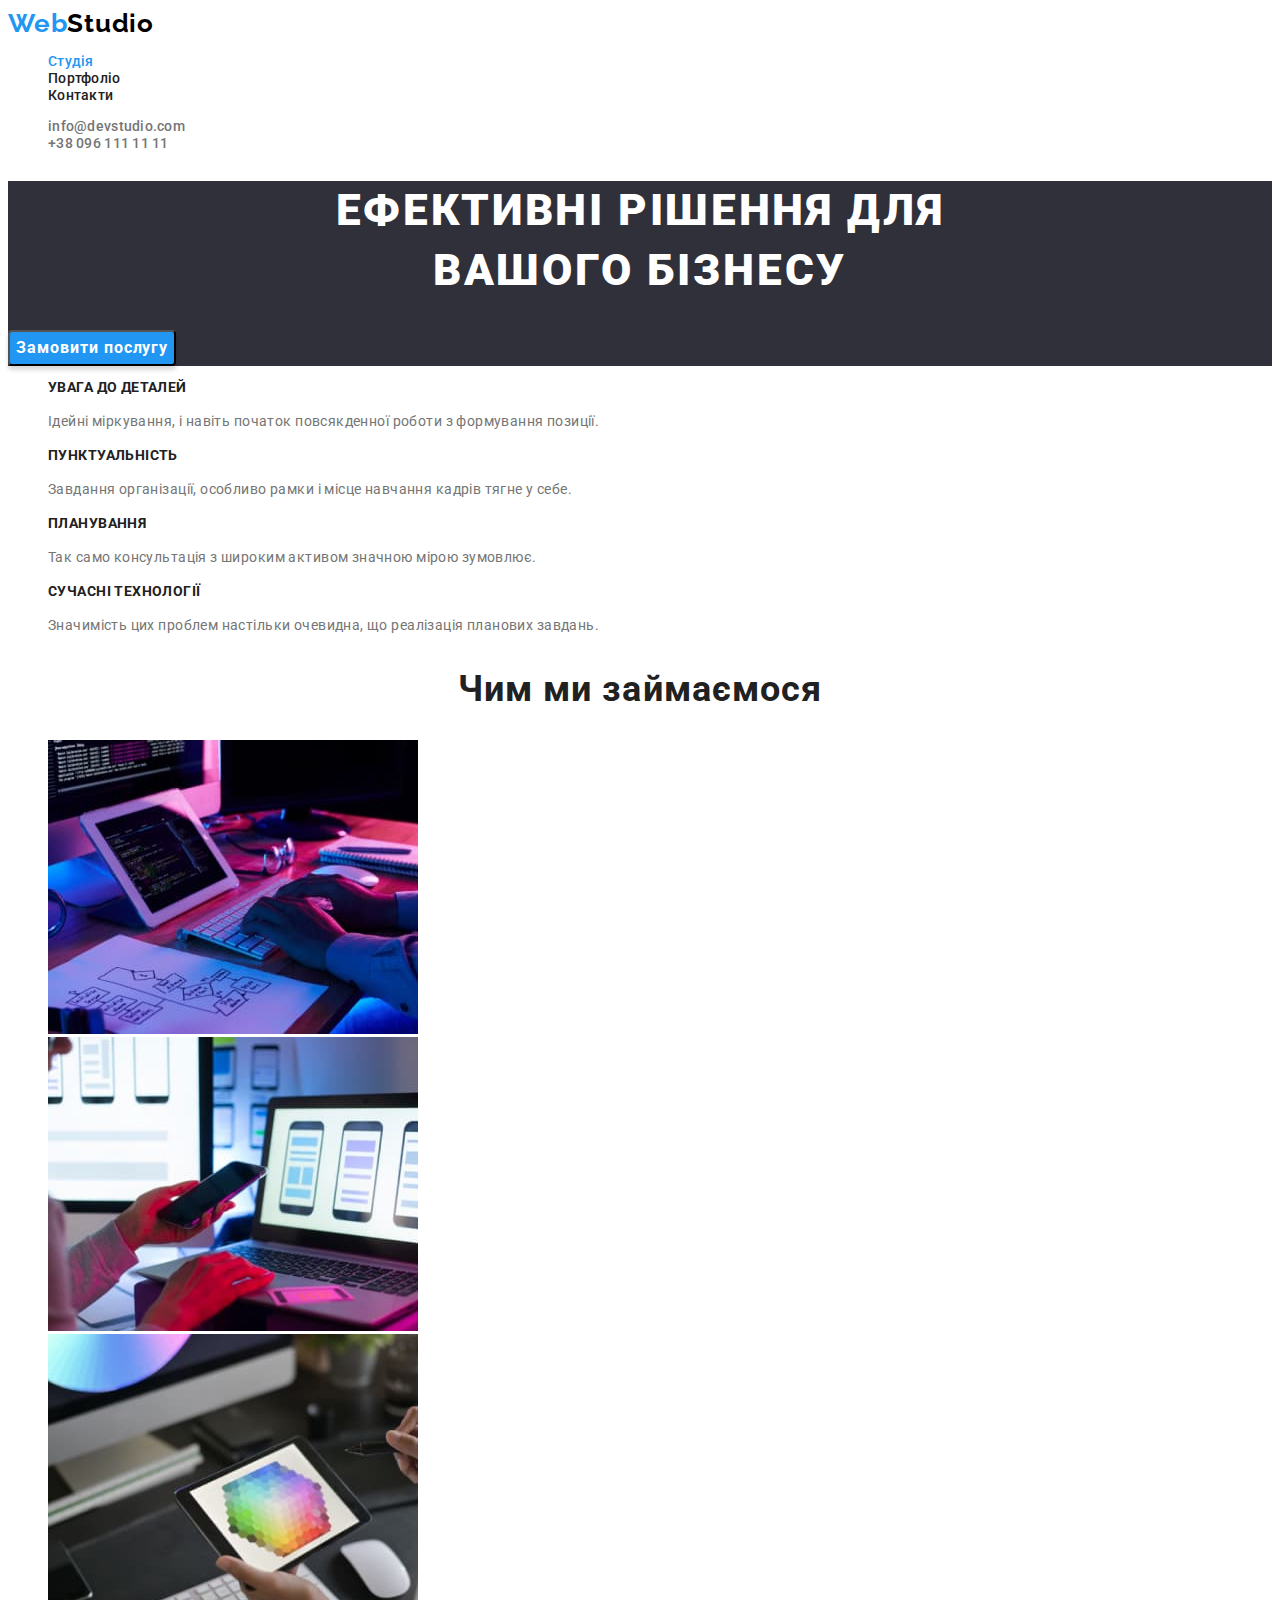
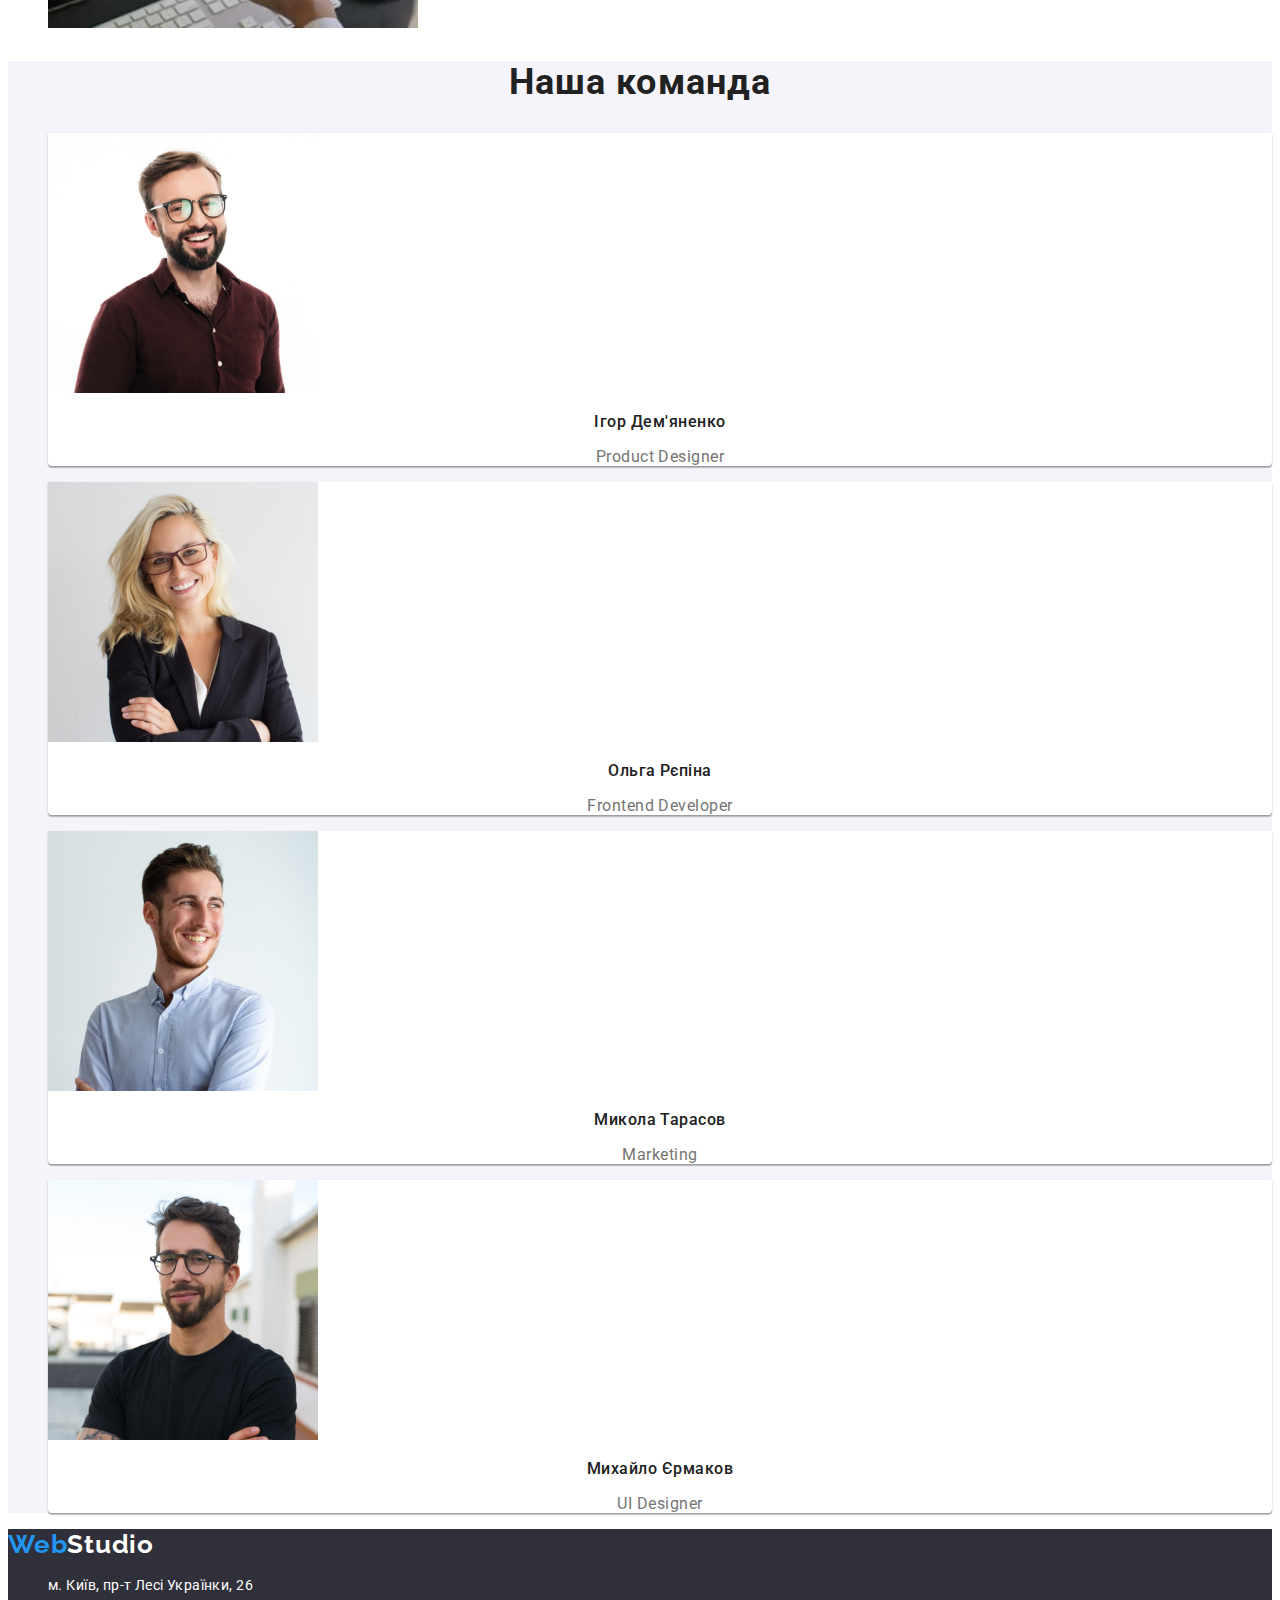
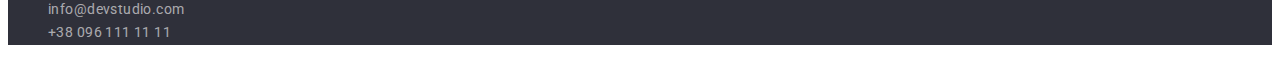
<file: index.html>
<!DOCTYPE html>
<html lang="uk">

<head>
    <meta charset="UTF-8" />
    <meta http-equiv="X-UA-Compatible" content="IE=edge" />
    <meta name="viewport" content="width=device-width, initial-scale=1.0" />
    <title>WebStudio</title>
    <link rel="preconnect" href="https://fonts.googleapis.com">
    <link rel="preconnect" href="https://fonts.gstatic.com" crossorigin>
    <link
        href="https://fonts.googleapis.com/css2?family=Montserrat:wght@400;700&family=Raleway:wght@700&family=Roboto:wght@400;500;700;900&display=swap"
        rel="stylesheet">
    <link rel="stylesheet" href="./css/styles.css">
</head>
<body>
    <header class="header">
        <nav class="site-nav">
            <a class="logo link" href="./index.html">Web<span class="header-logo">Studio</span></a>
            <ul class="nav-list list">
                <li class="nav-item">
                    <a class="nav-link link current" href="./index.html">Студія</a>
                </li>
                <li class="nav-item">
                    <a class="nav-link link" href="./portfolio.html">Портфоліо</a>
                </li>
                <li class="nav-item">
                    <a class="nav-link link" href="#">Контакти</a>
                </li>
            </ul>
        </nav>
        <ul class="contacts-list list">
            <li class="contacts-item">
                <a class="contacts-link link" href="mailto:info@devstudio.com">info@devstudio.com</a>
            </li>
            <li class="contacts-item">
                <a class="contacts-link link" href="tel:+380961111111">+38 096 111 11 11</a>
            </li>
        </ul>
    </header>
    <main>
        <section class="hero">
            <h1 class="hero-title">Ефективні рішення для <br> вашого бізнесу</h1>
            <button class="hero-btn" type="button">Замовити послугу</button>
        </section>
        <section class="features">
            <h2 class="visually-hidden">Корпоративна етика</h2>
            <ul class="features-list list">
                <li class="features-item">
                    <h3 class="features-subtitle">Увага до деталей</h3>
                    <p class="features-text">Ідейні міркування, і навіть початок повсякденної роботи з формування позиції.</p>
                </li>
                <li class="features-item">
                    <h3 class="features-subtitle">Пунктуальність</h3>
                    <p class="features-text">Завдання організації, особливо рамки і місце навчання кадрів тягне у себе.</p>
                </li>
                <li class="features-item">
                    <h3 class="features-subtitle">Планування</h3>
                    <p class="features-text">Так само консультація з широким активом значною мірою зумовлює.</p>
                </li>
                <li class="features-item">
                    <h3 class="features-subtitle">Сучасні технології</h3>
                    <p class="features-text">Значимість цих проблем настільки очевидна, що реалізація планових завдань.</p>
                </li>
            </ul>
        </section>
        <section class="work-examples">
            <h2 class="section-title">Чим ми займаємося</h2>
            <ul class="work-examples-list list">
                <li class="work-examples-item">
                    <img src="./img/img1.jpg" alt="Приклад роботи 1" width="370" height="294">
                </li>
                <li class="work-examples-item">
                    <img src="./img/img2.jpg" alt="Приклад роботи 2" width="370" height="294">
                </li>
                <li class="work-examples-item">
                    <img src="./img/img3.jpg" alt="Приклад роботи 3" width="370" height="294">
                </li>
            </ul>
        </section>
        <section class="team">
            <h2 class="section-title">Наша команда</h2>
            <ul class="team-list list">
                <li class="team-item">
                    <img src="./img/img4.jpg" alt="Ігор Дем'яненко" width="270" height="260">
                    <h3 class="team-subtitle">Ігор Дем'яненко</h3>
                    <p class="team-text" lang="en">Product Designer</p>
                </li>
                <li class="team-item">
                    <img src="./img/img5.jpg" alt="Ольга Рєпіна" width="270" height="260">
                    <h3 class="team-subtitle">Ольга Рєпіна</h3>
                    <p class="team-text" lang="en">Frontend Developer</p>
                </li>
                <li class="team-item">
                    <img src="./img/img6.jpg" alt="Микола Тарасов" width="270" height="260">
                    <h3 class="team-subtitle">Микола Тарасов</h3>
                    <p class="team-text" lang="en">Marketing</p>
                </li>
                <li class="team-item">
                    <img src="./img/img7.jpg" alt="Михайло Єрмаков" width="270" height="260">
                    <h3 class="team-subtitle">Михайло Єрмаков</h3>
                    <p class="team-text" lang="en">UI Designer</p>
                </li>
            </ul>
        </section>
    </main>
    <footer class="footer">
        <a class="logo link" href="./index.html">Web<span class="footer-logo">Studio</span></a>
        <address class="address">
            <ul class="address-list list">
                <li class="address-map-item">
                    <a class="address-map-link link" href="https://goo.gl/maps/41iyEKgyJbvH5uu58" target="_blank"
                        title="Google maps" rel="noopener nofollow noreferrer">м. Київ, пр-т Лесі
                        Українки, 26</a>
                </li>
                <li class="address-item">
                    <a class="address-link link" href="mailto:info@devstudio.com">info@devstudio.com</a>
                </li>
                <li class="address-item">
                    <a class="address-link link" href="tel:+380961111111">+38 096 111 11 11</a>
                </li>
            </ul>
        </address>
    </footer>
</body>
</html>
</file>
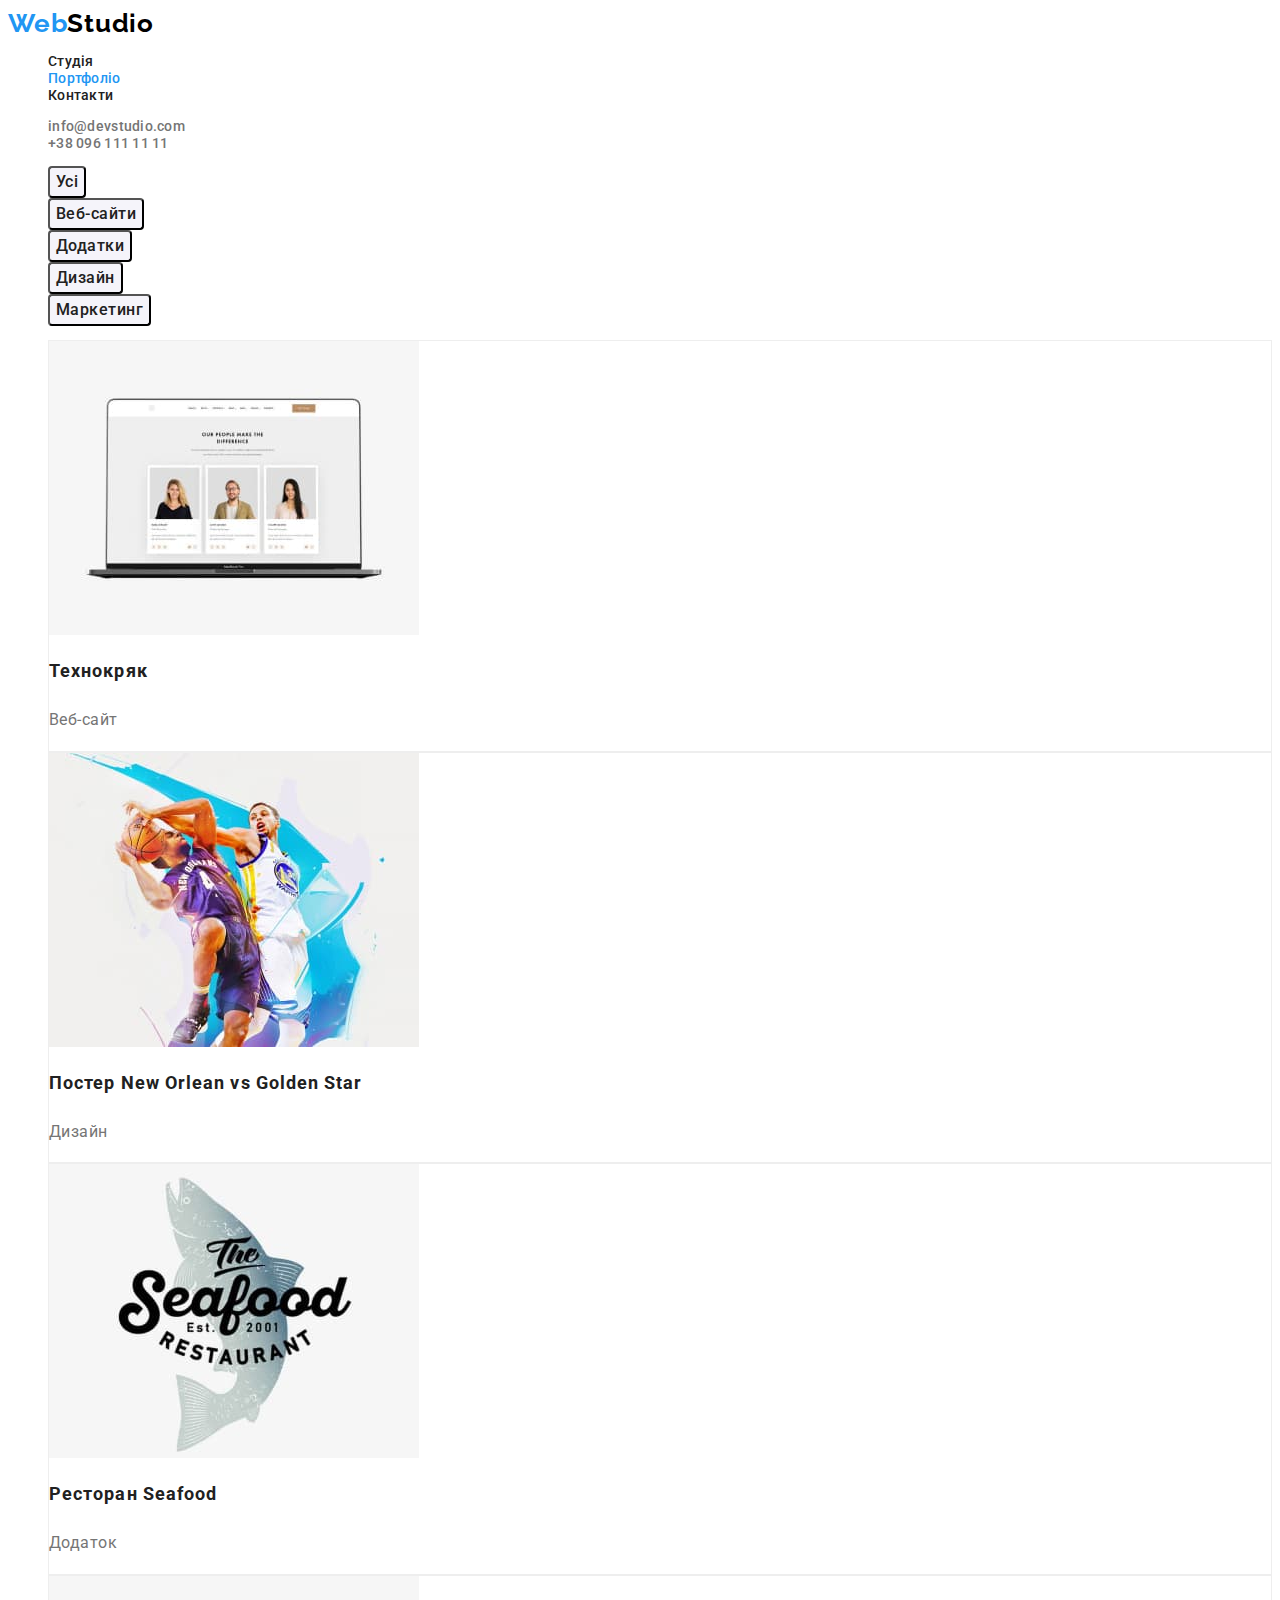
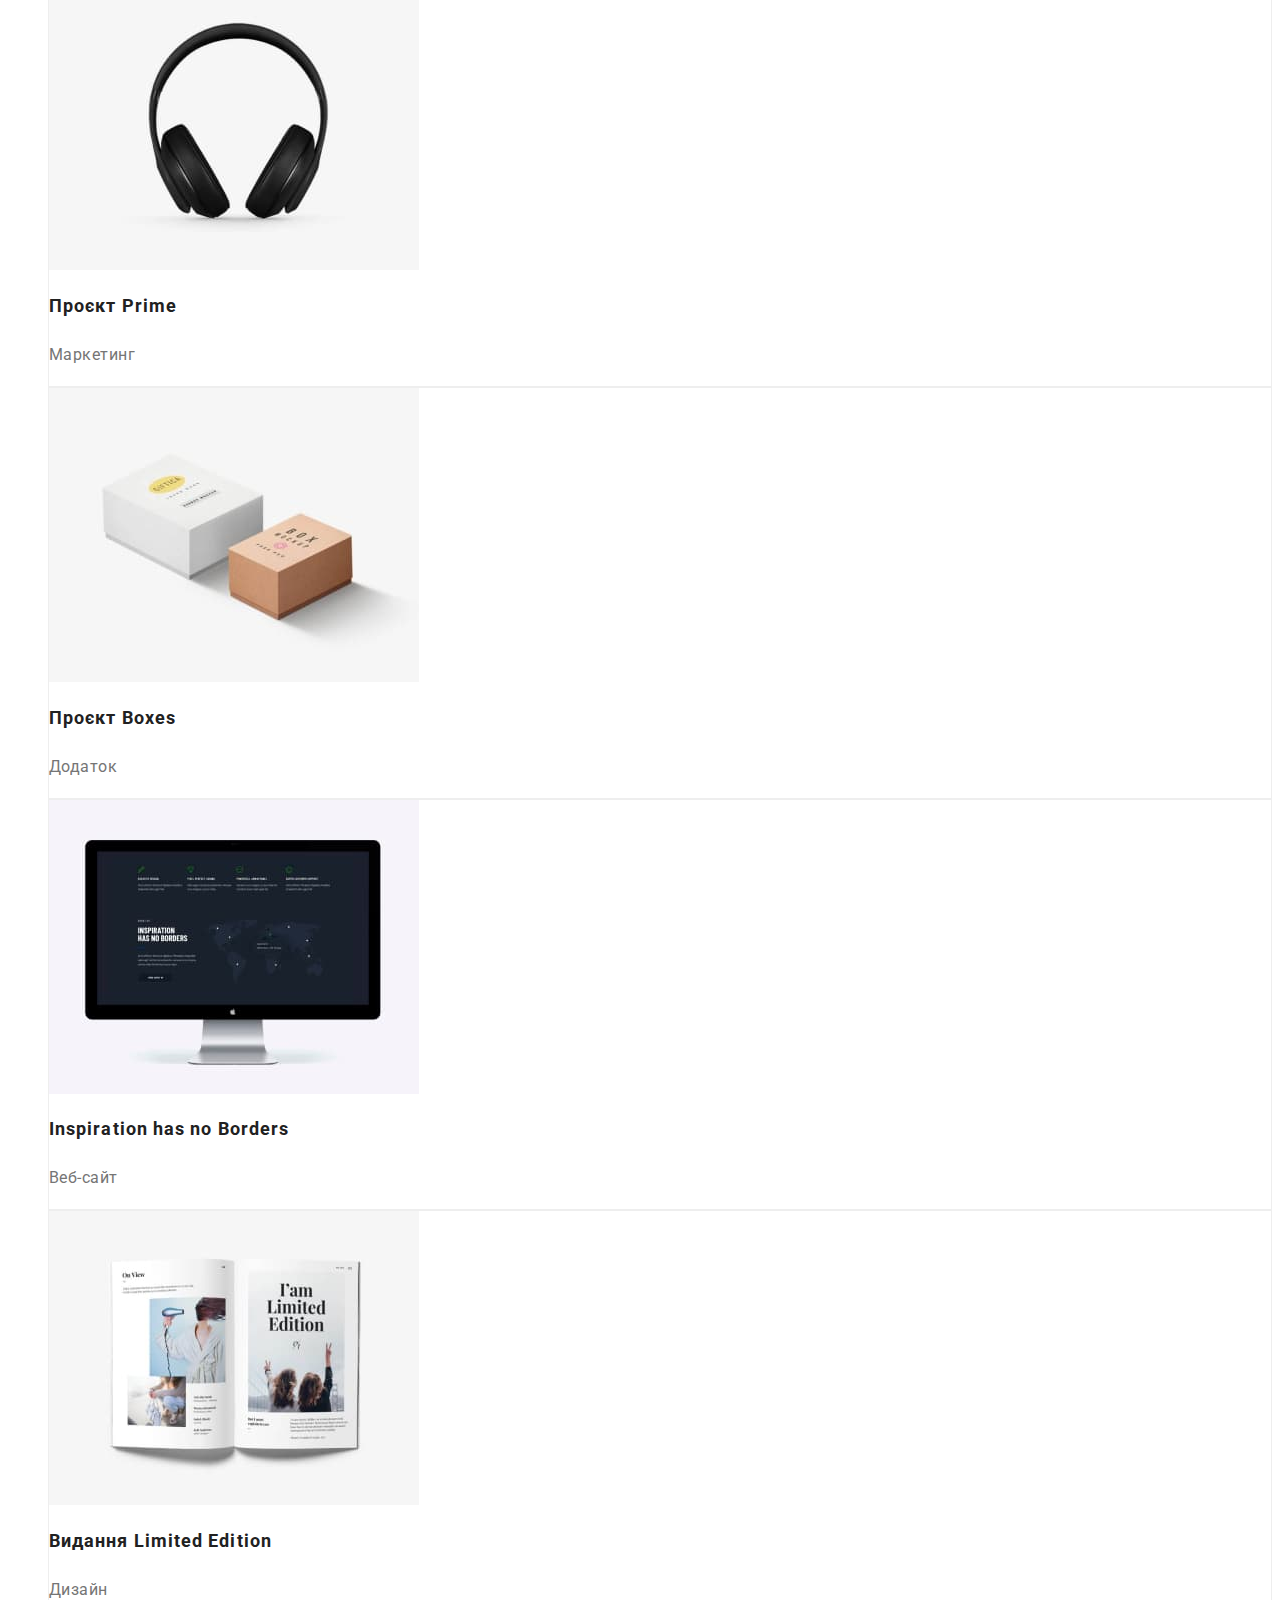
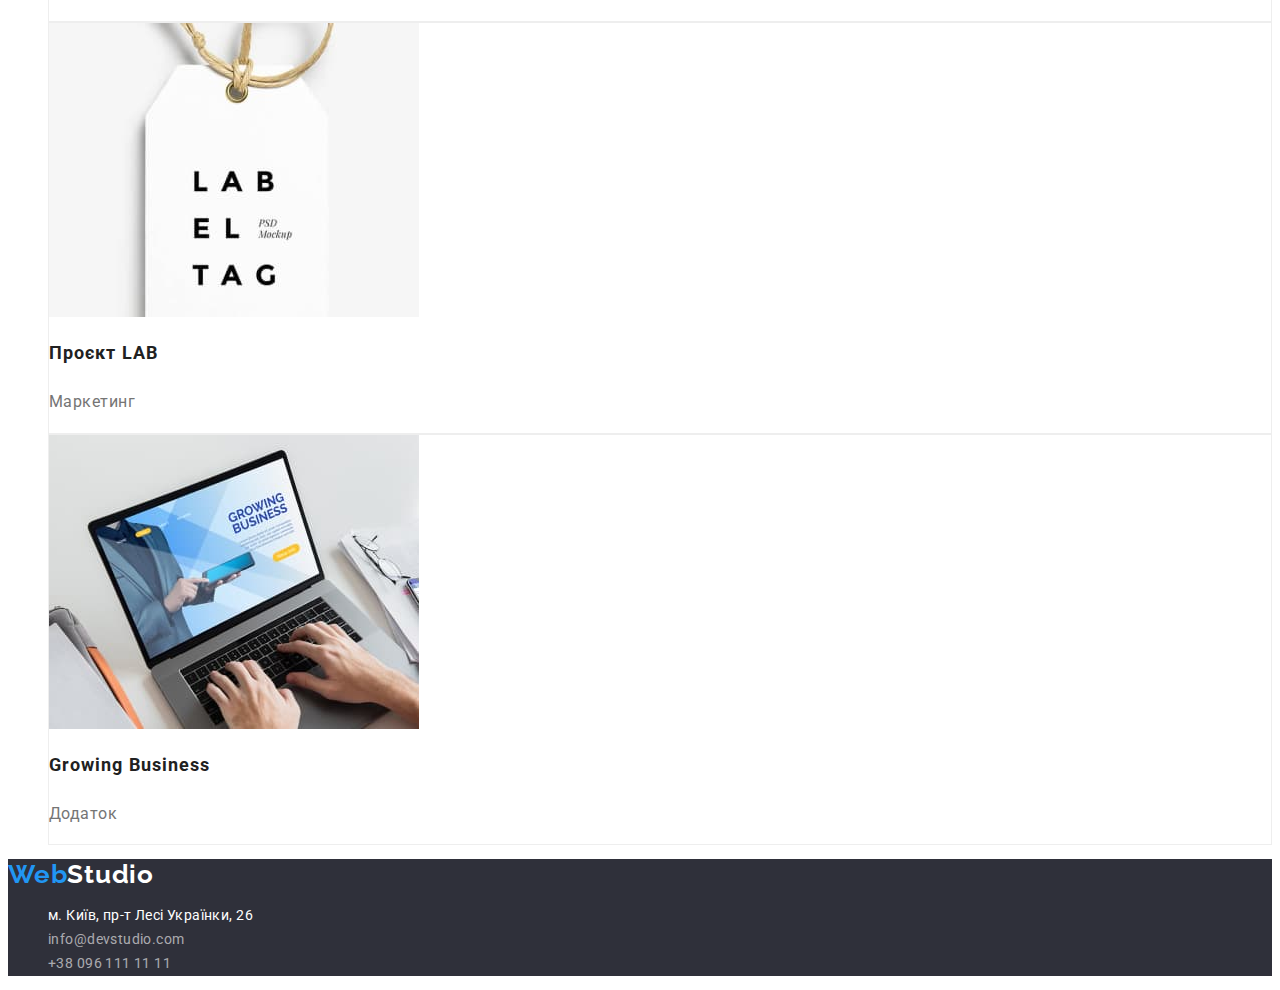
<file: portfolio.html>
<!DOCTYPE html>
<html lang="uk">
<head>
    <meta charset="UTF-8" />
    <meta http-equiv="X-UA-Compatible" content="IE=edge" />
    <meta name="viewport" content="width=device-width, initial-scale=1.0" />
    <title>WebStudio</title>
    <link rel="preconnect" href="https://fonts.googleapis.com">
    <link rel="preconnect" href="https://fonts.gstatic.com" crossorigin>
    <link
        href="https://fonts.googleapis.com/css2?family=Montserrat:wght@400;700&family=Raleway:wght@700&family=Roboto:wght@400;500;700;900&display=swap"
        rel="stylesheet">
    <link rel="stylesheet" href="./css/styles.css">
</head>
<body>
    <header class="header">
        <nav class="site-nav">
            <a class="logo link" href="./index.html">Web<span class="header-logo">Studio</span></a>
                <ul class="nav-list list">
                <li class="nav-item">
                    <a class="nav-link link link" href="./index.html">Студія</a>
                </li>
                <li class="nav-item">
                    <a class="nav-link current link" href="./portfolio.html">Портфоліо</a>
                </li>
                <li class="nav-item">
                    <a class="nav-link link" href="#">Контакти</a>
                </li>
            </ul>  
        </nav>
        <ul class="contacts-list list">
            <li class="contacts-item">
                <a class="contacts-link link" href="mailto:info@devstudio.com">info@devstudio.com</a>
            </li>
            <li class="contacts-item">
                <a class="contacts-link link" href="tel:+380961111111">+38 096 111 11 11</a>
            </li>
        </ul>
    </header>
    <main>
        <section class="portfolio">
            <h1 class="visually-hidden">Портфоліо</h1>
            <ul class="filters-list list">
                <li class="filters-item">
                    <button class="filters-btn" type="button">Усі</button>
                </li>
                <li class="filters-item">
                    <button class="filters-btn" type="button">Веб-сайти</button>
                </li>
                <li class="filters-item">
                    <button class="filters-btn" type="button">Додатки</button>
                </li>
                <li class="filters-item">
                    <button class="filters-btn" type="button">Дизайн</button>
                </li>
                <li class="filters-item">
                    <button class="filters-btn" type="button">Маркетинг</button>
                </li>
            </ul>
            <ul class="projects-list list">
                <li class="projects-item">
                    <a class="projects-link link" href="#">
                        <img src="./img/laptop.jpg" alt="Ноутбук" width="370">
                        <h2 class="projects-title">Технокряк</h2>
                        <p class="projects-text">Веб-сайт</p>
                    </a>
                </li>
                <li class="projects-item">
                    <a class="projects-link link" href="#">
                        <img src="./img/poster.jpg" alt="Два баскетболісти" width="370">
                        <h2 class="projects-title">Постер New Orlean vs Golden Star</h2>
                        <p class="projects-text">Дизайн</p>
                    </a>
                </li>
                <li class="projects-item">
                    <a class="projects-link link" href="#">
                        <img src="./img/signboard.jpg" alt="Рeсторанна вивіска" width="370">
                        <h2 class="projects-title">Ресторан Seafood</h2>
                        <p class="projects-text">Додаток</p>
                    </a>
                </li>
                <li class="projects-item">
                    <a class="projects-link link" href="#">
                        <img src="./img/earphones.jpg" alt="Навушники" width="370">
                        <h2 class="projects-title">Проєкт Prime</h2>
                        <p class="projects-text">Маркетинг</p>
                    </a>
                </li>
                <li class="projects-item">
                    <a class="projects-link link" href="#">
                        <img src="./img/boxes.jpg" alt="Коробки" width="370">
                        <h2 class="projects-title">Проєкт Boxes</h2>
                        <p class="projects-text">Додаток</p>
                    </a>
                </li>
                <li class="projects-item">
                    <a class="projects-link link" href="#">
                        <img src="./img/screen.jpg" alt="Монітор" width="370">
                        <h2 class="projects-title">Inspiration has no Borders</h2>
                        <p class="projects-text">Веб-сайт</p>
                    </a>
                </li>
                <li class="projects-item">
                    <a class="projects-link link" href="#">
                        <img src="./img/magazine.jpg" alt="Відкритий журнал" width="370">
                        <h2 class="projects-title">Видання Limited Edition</h2>
                        <p class="projects-text">Дизайн</p>
                    </a>
                </li>
                <li class="projects-item">
                    <a class="projects-link link" href="#">
                        <img src="./img/label.jpg" alt="Бірка" width="370">
                        <h2 class="projects-title">Проєкт LAB</h2>
                        <p class="projects-text">Маркетинг</p>
                    </a>
                </li>
                <li class="projects-item">
                    <a class="projects-link link" href="#">
                        <img src="./img/laptop2.jpg" alt="Робота за ноутбуком" width="370">
                        <h2 class="projects-title">Growing Business</h2>
                        <p class="projects-text">Додаток</p>
                    </a>
                </li>
            </ul>
        </section>
    </main>
    <footer class="footer">
        <a class="logo link" href="./index.html">Web<span class="footer-logo">Studio</span></a>
        <address class="address">
            <ul class="address-list list">
                <li class="address-map-item">
                    <a class="address-map-link link" href="https://goo.gl/maps/41iyEKgyJbvH5uu58" target="_blank" title="Google maps"
                        rel="noopener nofollow noreferrer">м. Київ, пр-т Лесі
                        Українки, 26</a>
                </li>
                <li class="address-item">
                    <a class="address-link link" href="mailto:info@devstudio.com">info@devstudio.com</a>
                </li>
                <li class="address-item">
                    <a class="address-link link" href="tel:+380961111111">+38 096 111 11 11</a>
                </li>
            </ul>
        </address>
    </footer>
</body>

</html>
</file>
<file: css/styles.css>
:root {
    --accent-color: #2196F3;
    --primary-text-color: #757575;
    --secondary-text-color: #212121;
    --black-logo-color: #000000;
    --footer-contact-color: rgba(255, 255, 255, 0.6);
    --primary-light-color: #ffffff;
    --secondary-light-color: #F5F4FA;
    --bcg-hero-footer-color: #2F303A;
    --border-header-color: #ECECEC;
    --border-portfolio-color: #EEEEEE;
    --hero-btm-active-color: #188ce8;

    --primary-font: 'Roboto', sans-serif;
    --secondary-font:'Raleway', sans-serif;
}

body{
    font-family: var(--primary-font);
    font-style: normal;
    font-size: 14px;
    background-color: var(--primary-light-color);
    color: var(--primary-text-color);
}

.visually-hidden {
  position: absolute;
  white-space: nowrap;
  width: 1px;
  height: 1px;
  overflow: hidden;
  border: 0;
  padding: 0;
  clip: rect(0 0 0 0);
  clip-path: inset(50%);
  margin: -1px;
}

button {
    font-family: inherit;
    cursor: pointer;
}

.list {
    list-style: none;
}

.link {
    text-decoration: none;
}

 .section-title {
    font-weight: 700;
    font-size: 36px;
    line-height: 1.17;
    text-align: center;
    letter-spacing: 0.03em;
    color: var(--secondary-text-color);
}

.hero,
.footer {
    background-color: var(--bcg-hero-footer-color);
}

/*-------------------------------------header---------------------------------------------*/
.logo {
    font-family: var(--secondary-font);
    font-weight: 700;
    font-size: 26px;
    line-height: 1.19;
    letter-spacing: 0.03em;
    color: var(--accent-color);
}

.header-logo {
    color: var(--black-logo-color);
}

.nav-link {   
    font-weight: 500;
    line-height: 1.14;
    letter-spacing: 0.02em;
    color: var(--secondary-text-color);
}

.nav-link:hover,
.nav-link:focus,
.contacts-link:hover,
.contacts-link:focus,
.address-map-link:hover,
.address-map-link:focus,
.address-link:hover,
.address-link:focus {
    color: var(--accent-color);
}

.current {
    color: var(--accent-color)
}

.contacts-link {
    font-weight: 500;
    line-height: 1.14;
    letter-spacing: 0.02em;
    color: var(--primary-text-color);
}

/* ------------------------------------hero----------------------------------------------- */

.hero-title { 
    font-weight: 900;
    font-size: 44px;
    line-height: 1.36;
    text-align: center;
    letter-spacing: 0.06em;
    text-transform: uppercase;
    color: var(--primary-light-color);
}

.hero-btn {
    background: var(--accent-color);
    box-shadow: 0px 4px 4px rgba(0, 0, 0, 0.15);
    border-radius: 4px;
    font-weight: 700;
    font-size: 16px;
    line-height: 1.88;
    display: flex;
    align-items: center;
    text-align: center;
    letter-spacing: 0.06em;
    color: var(--primary-light-color);
}

.hero-btn:hover,
.hero-btn:focus {
    background-color: var(--hero-btm-active-color);
}

/* --------------------------------- features--------------------------------------------- */

.features-subtitle {
    font-weight: 700;
    font-size: 14px;
    line-height: 1.14;
    letter-spacing: 0.03em;
    text-transform: uppercase;
    color: var(--secondary-text-color);
}
.features-text {
    line-height: 1.71;
    letter-spacing: 0.03em;
}

/* --------------------------------work-examples----=------------------------------------- */

/* ------------------------------------team----------------------------------------------- */

.team {
    background: var(--secondary-light-color);
}

.team-item {
    background: var(--primary-light-color);
    box-shadow: 0px 1px 3px rgba(0, 0, 0, 0.12), 0px 1px 1px rgba(0, 0, 0, 0.14), 0px 2px 1px rgba(0, 0, 0, 0.2);
    border-radius: 0px 0px 4px 4px;
}

.team-subtitle {
    font-weight: 500;
    font-size: 16px;
    line-height: 1.19;
    text-align: center;
    letter-spacing: 0.03em;
    color: var(--secondary-text-color);
}

.team-text {
    font-size: 16px;
    line-height: 1.19;
    text-align: center;
    letter-spacing: 0.03em;
}

/* -----------------------------------footer---------------------------------------------- */

.footer-logo {
    color: var(--primary-light-color);
}

.address-map-link {
    font-style: normal;
    line-height: 1.7;
    letter-spacing: 0.03em;
    color: var(--primary-light-color);
}

.address-link {
    font-style: normal;
    line-height: 1.7;
    letter-spacing: 0.03em;
    color: var(--footer-contact-color);
}
/* ----------------------------------portfolio-------------------------------------------- */

.filters-btn {
    background: var(--secondary-light-color);
    border-radius: 4px;

    font-weight: 500;
    font-size: 16px;
    line-height: 1.63;
    text-align: center;
    letter-spacing: 0.03em;
    color: var(--secondary-text-color);
}

.filters-btn:hover,
.filters-btn:focus {
    background: var(--accent-color);
    box-shadow: 0px 3px 1px rgba(0, 0, 0, 0.1), 0px 1px 2px rgba(0, 0, 0, 0.08), 0px 2px 2px rgba(0, 0, 0, 0.12);
    border-radius: 4px;
    color: var(--primary-light-color);
}

.projects-item {
    background: var(--primary-light-color);
    border: 1px solid var(--border-portfolio-color);
}

.projects-title { 
    font-weight: 700;
    font-size: 18px;
    line-height: 2.00;
    letter-spacing: 0.06em;
    color: var(--secondary-text-color);
}
    
.projects-text {
    font-size: 16px;
    line-height: 1.86;
    letter-spacing: 0.03em;
    color: var(--primary-text-color);
}
</file>
